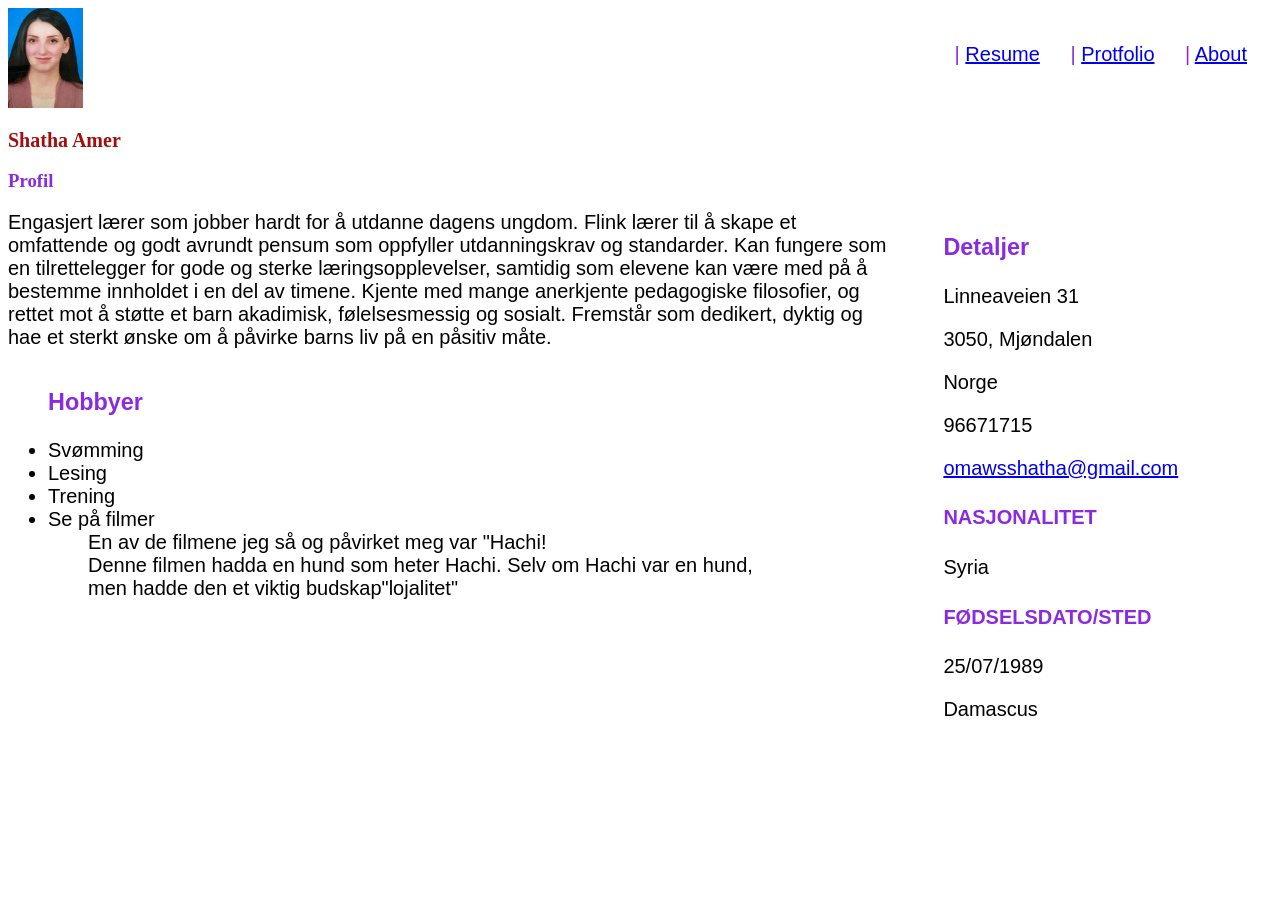
<file: index.html>
<!DOCTYPE html>
<html>

<head>
    <meta name="description" content="this is our project" />
    <title>CV </title>
    <link rel="stylesheet" href="oblig1.css">
</head>

<body>

    <header>
        <div id="nheader">
            <ul id="a">
                <li id="m">| <a href="resume.html" target="_blank">Resume</a> </li>
                <li id="m">| <a href="protfolio.html" target="_blank">Protfolio</a> </li>
                <li id="m">| <a href="About.html" target="_blank">About</a> </li>
            </ul>

            <div class=" left">
                <img src="bilde.jpg" alt=" profil-bilde" width="75px" height="100px">
                <h2>Shatha Amer </h2>
            </div>
        </div>
    </header>


    <!-- article stat -->


    <div>
        <h3><b>Profil</b></h3>
    </div>

    <div class="npara">
        Engasjert lærer som jobber hardt for å utdanne dagens ungdom. Flink lærer til å skape et omfattende og
        godt
        avrundt pensum som oppfyller utdanningskrav og
        standarder.
        Kan fungere som en tilrettelegger for gode og sterke læringsopplevelser,
        samtidig som elevene kan være med på å bestemme innholdet i en del av timene. Kjente med mange
        anerkjente
        pedagogiske filosofier, og
        rettet mot å støtte et barn akadimisk, følelsesmessig og sosialt. Fremstår som dedikert, dyktig og hae
        et
        sterkt
        ønske om å påvirke barns
        liv på en påsitiv måte.

    </div>

    <!--start side-part -->

    <div id="sideBar">

        <div>
            <h3><b>Detaljer</b></h3>
        </div>
        <div>
            <p> Linneaveien 31</p>
            <p>3050, Mjøndalen</p>
            <p>Norge</p>
            <p>96671715</p>
            <a href="mailto: omawsshatha@gmail.com"> omawsshatha@gmail.com </a>
        </div>


        <div class="aside2">
            <h4>NASJONALITET</h4>
            <p>Syria</p>


            <h4>FØDSELSDATO/STED</h4>
            <p>25/07/1989</p>
            <p>Damascus</p>
        </div>
    </div>
    <!-- finish sidbar -->


    <div>
        <ul>
            <p>
            <h3>Hobbyer</h3>
            </p>
            <li>Svømming</li>
            <li> Lesing</li>
            <li> Trening</li>
            <li> Se på filmer</li>
            <dd>
                En av de filmene jeg så og påvirket meg var "Hachi!<br>
                Denne filmen hadda en hund som heter Hachi. Selv om Hachi var en hund,<br>
                men hadde den et viktig budskap"lojalitet"
            </dd>
        </ul>
    </div>

</body>

</html>
</file>
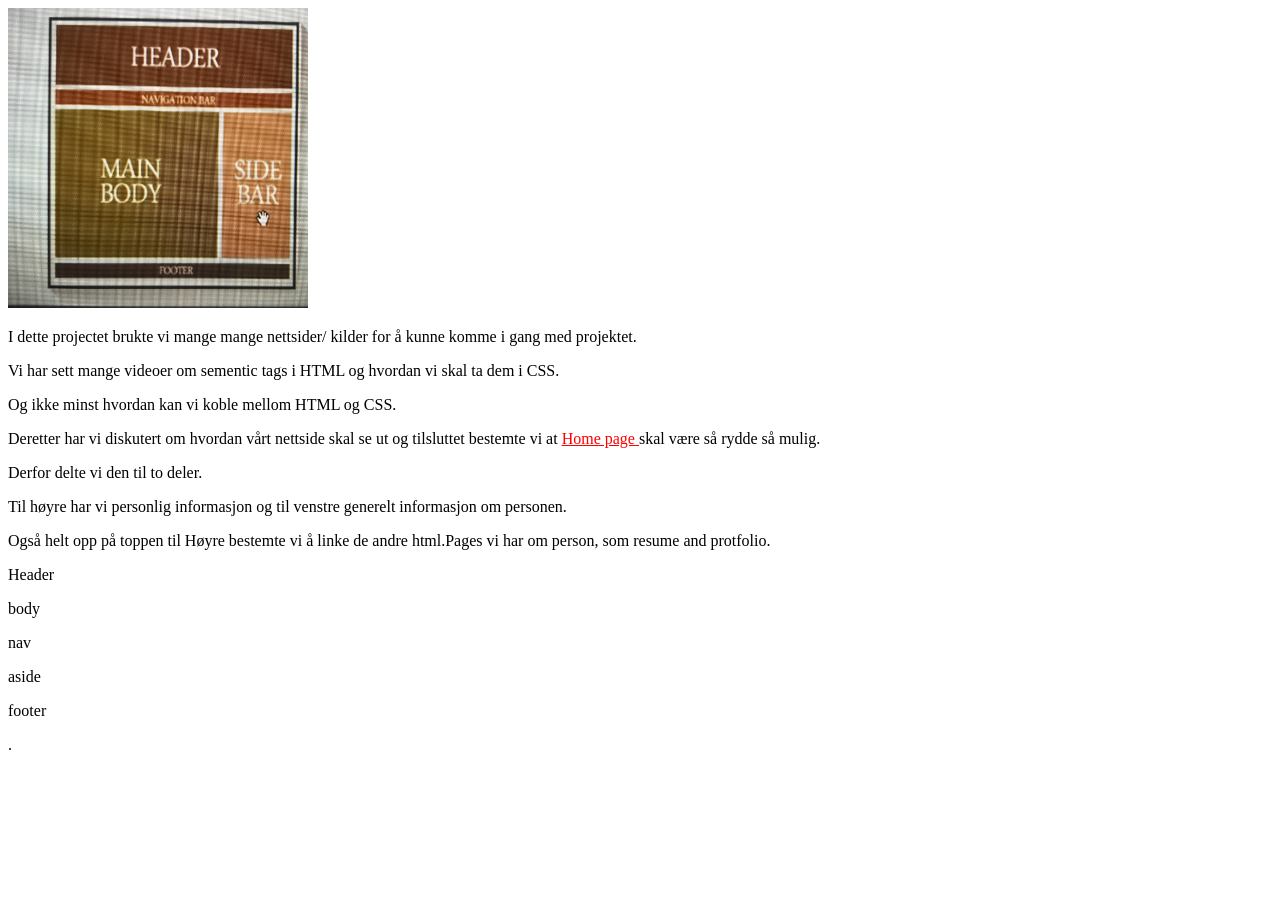
<file: About.html>
<!DOCTYPE html>
<html>

<head>
    <meta charset="UTF-8">
    <title>About</title>
    <link rel="stylesheet" href="oblig1.css">
</head>

<body>
    <div>
        <img src="image_123927839.jpg" alt="" width="300" height="300">
    </div>
    <div id="About">
        <p> I dette projectet brukte vi mange mange nettsider/ kilder for å kunne komme i gang med projektet.</p>
        <p>Vi har sett mange videoer om sementic tags i HTML og hvordan vi skal ta dem i CSS.</p>
        <p>Og ikke minst hvordan kan vi koble mellom HTML og CSS.</p>
        <p>Deretter har vi diskutert om hvordan vårt nettside skal se ut og tilsluttet bestemte vi at <span><a
                    href="index.html" style="color: red;">Home page </a></span> skal være så rydde så mulig. </p>
        <p> Derfor delte vi den til to deler. </p>
        <p>Til høyre har vi personlig informasjon og til venstre generelt informasjon om personen.</p>
        <p>Også helt opp på toppen til Høyre bestemte vi å linke de andre html.Pages vi har om person, som resume and
            protfolio.</p>

        <p>Header</p>
        <p>body</p>
        <p>nav</p>
        <p>aside</p>
        <p>footer</p>.
    </div>

</body>

</html>
</file>
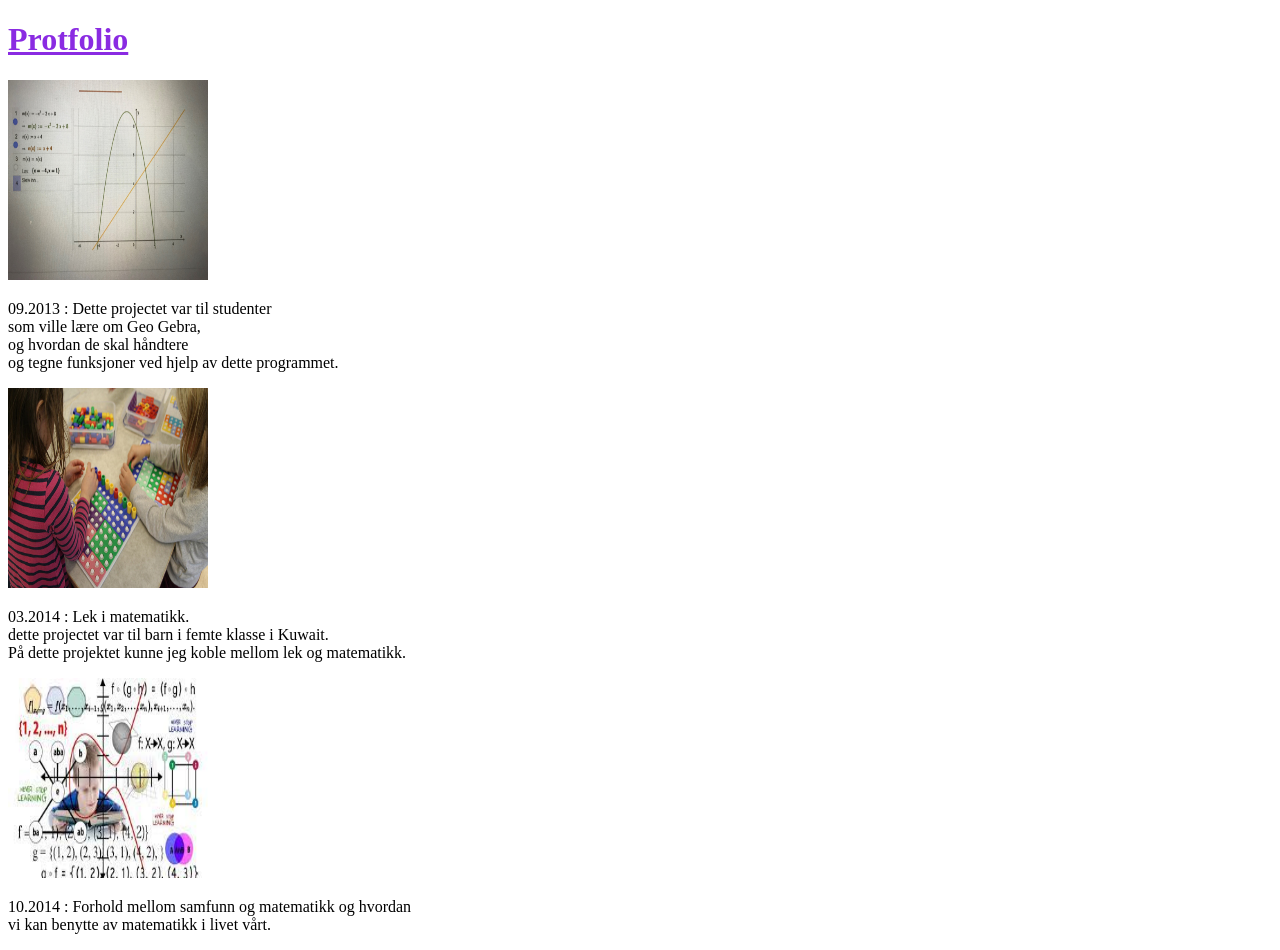
<file: protfolio.html>
<!DOCTYPE html>
<html>

<head>
    <meta>
    <title>protfolio</title>
    <link rel="stylesheet" href="oblig1.css">
</head>

<body>
    <h1 style="color: blueviolet;"><u>Protfolio</u> </h1>
    <div id="X">
        <div class="project1">
            <img src="image_50355201.jpg" alt="bilde2" width="200px" height="200px">
        </div>
        <div class="des-project1">
            <p> 09.2013 : Dette projectet var til studenter <br>som ville lære om Geo Gebra, <br>
                og hvordan de skal håndtere <br>og tegne funksjoner ved hjelp av dette programmet.</p>
        </div>
    </div>


    <div id=Y>
        <div class="project2">
            <img src="221403.jpg" alt="bilde3" width="200px" height="200px">
        </div>
        <div class="des-project2">
            <p>03.2014 : Lek i matematikk.<br> dette projectet var til barn i femte klasse i Kuwait. <br>
                På dette projektet kunne jeg koble mellom lek og matematikk. </p>
        </div>
    </div>

</body>
<div class="footer">
    <div id="Z">
        <div class="project3">
            <img src="last ned.jpg" alt="bilde4" width="200px" height="200px">
        </div>
        <div class="des-project3">
            <p> 10.2014 : Forhold mellom samfunn og matematikk og hvordan <br>vi kan benytte av matematikk i livet vårt.
            </p>
        </div>
    </div>
</div>

</html>
</file>
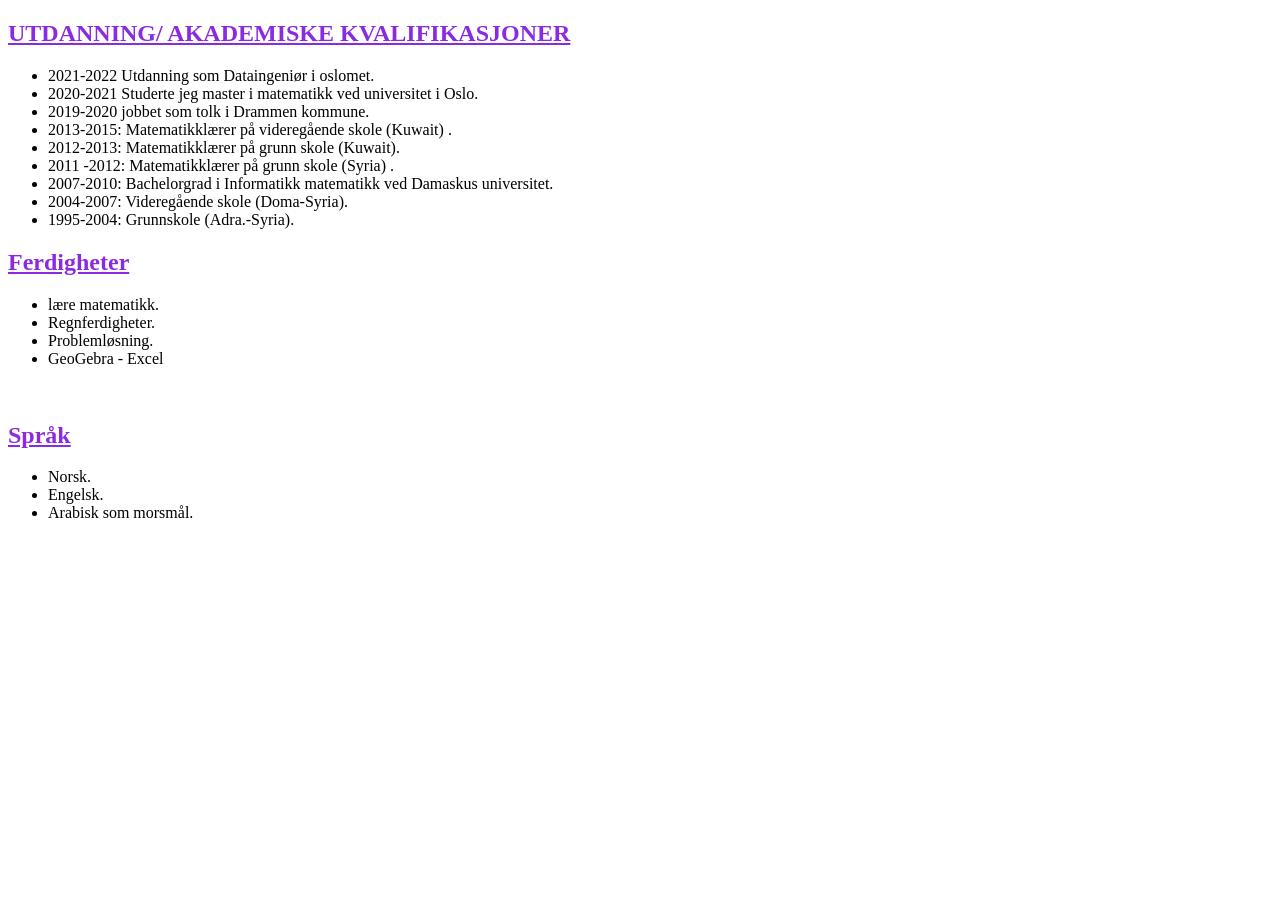
<file: resume.html>
<!DOCTYPE html>
<html>

<head>

</head>

<body>
    <header>
        <h2 style="color: blueviolet;"><b><u>UTDANNING/ AKADEMISKE KVALIFIKASJONER</u></b> </h2>
        <ul>
            <li>2021-2022 Utdanning som Dataingeniør i oslomet.</li>
            <li>2020-2021 Studerte jeg master i matematikk ved universitet i Oslo.</li>
            <li>2019-2020 jobbet som tolk i Drammen kommune.</li>
            <li>2013-2015: Matematikklærer på videregående skole (Kuwait) . </li>
            <li>2012-2013: Matematikklærer på grunn skole (Kuwait).</li>
            <li>2011 -2012: Matematikklærer på grunn skole (Syria) .</li>
            <li>2007-2010: Bachelorgrad i Informatikk matematikk ved Damaskus universitet. </li>
            <li>2004-2007: Videregående skole (Doma-Syria). </li>
            <li>1995-2004: Grunnskole (Adra.-Syria). </li>
        </ul>
    </header>
    <aside>
        <h2 style="color: blueviolet;"><b><u>Ferdigheter</u></b> </h2>
        <ul>
            <li>lære matematikk.</li>
            <li>Regnferdigheter.</li>
            <li>Problemløsning.</li>
            <li>GeoGebra - Excel</li>

        </ul>

        <br>


    </aside>
    <footer>
        <h2 style="color: blueviolet;"><b><u>Språk</u></b></h2>
        <ul>
            <li>Norsk.</li>
            <li>Engelsk.</li>
            <li>Arabisk som morsmål.</li>
        </ul>
    </footer>
</body>

</html>
</file>
<file: oblig1.css>
#text1 {
    color: blueviolet;
}
.bilde{
    margin: 0px;
}

.npara{
    margin-bottom: 40px;
    font-size: 20px;
    font-family: Arial, Helvetica, sans-serif;
    width: 70%;
    float: left;
}

h2{
    color: rgba(161, 10, 10, 0.986);
    font-size: 20px;
}
h3{
    color:blueviolet
}
h4{
    color: blueviolet;
}
#a{
    color: blueviolet;
    padding-top: 15px;
    float: right;
}

#m{
display: inline-block;
padding-right: 25px;
}
dl{
font-size: 20px;
font-family: Arial, Helvetica, sans-serif;
}
#sideBar{
font-size: 20px;
font-family: Arial, Helvetica, sans-serif;
float: right;
width: 26%;

}

ol{
    font-size: 20px;
    font-family: Arial, Helvetica, sans-serif;
}
#name{
    
    margin-bottom: 0px;
    padding-bottom: 0px;
}
ul{
    padding-top: 0px;
    font-size: 20px;
    font-family: Arial, Helvetica, sans-serif;
}
#about{
    float: right;
}
</file>
